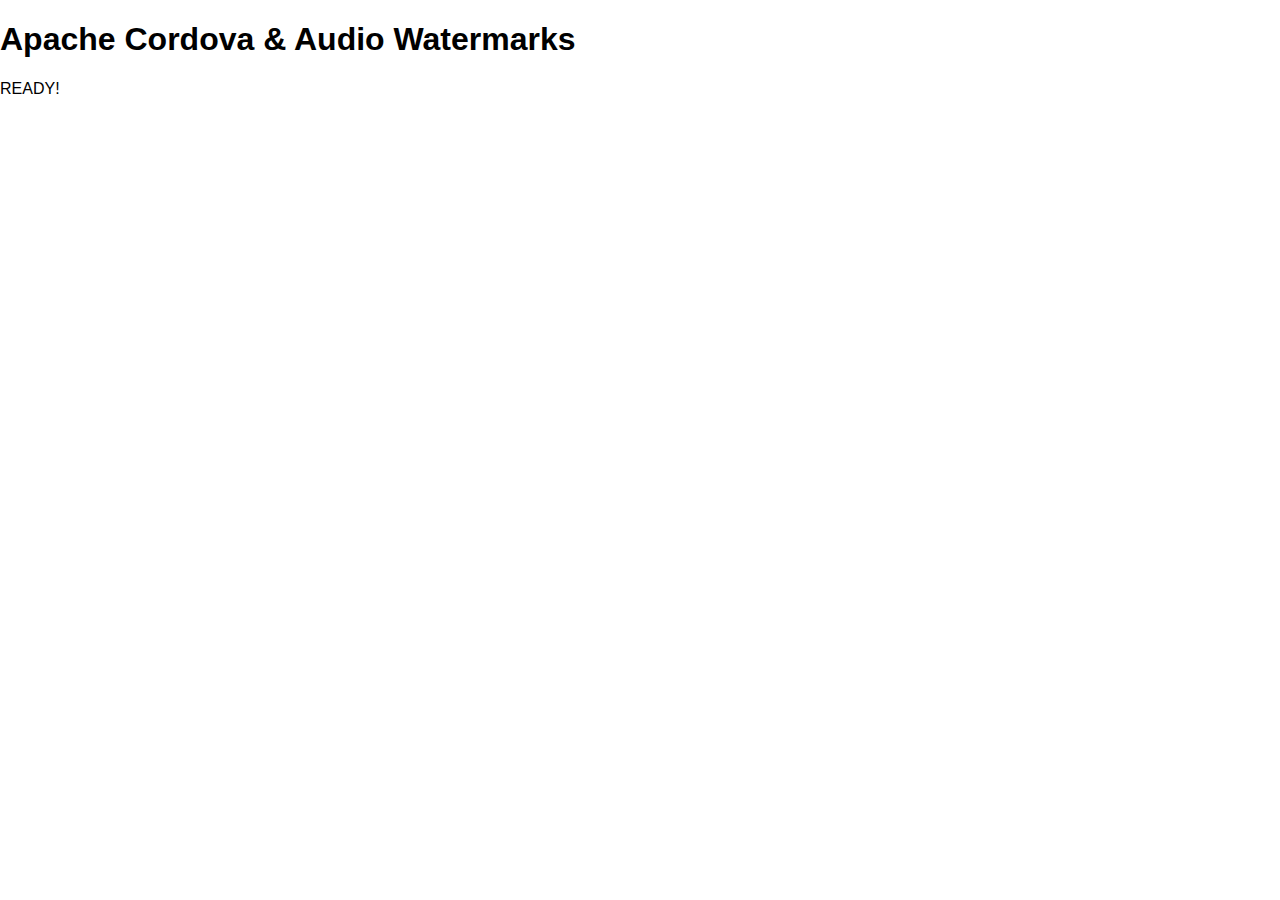
<file: apps/Basic Testing App/www_test/index.html>
<!DOCTYPE html>
<!--
    Licensed to the Apache Software Foundation (ASF) under one
    or more contributor license agreements.  See the NOTICE file
    distributed with this work for additional information
    regarding copyright ownership.  The ASF licenses this file
    to you under the Apache License, Version 2.0 (the
    "License"); you may not use this file except in compliance
    with the License.  You may obtain a copy of the License at

    http://www.apache.org/licenses/LICENSE-2.0

    Unless required by applicable law or agreed to in writing,
    software distributed under the License is distributed on an
    "AS IS" BASIS, WITHOUT WARRANTIES OR CONDITIONS OF ANY
     KIND, either express or implied.  See the License for the
    specific language governing permissions and limitations
    under the License.
-->
<html>
    <head>
        <meta http-equiv="Content-Type" content="text/html; charset=UTF-8" />
        <meta name="format-detection" content="telephone=no" />
        <meta name="viewport" content="user-scalable=no, initial-scale=1, maximum-scale=1, minimum-scale=1, width=device-width, height=device-height, target-densitydpi=device-dpi" />
        <link rel="stylesheet" type="text/css" href="css/index.css" />
        <title>Audio Watermarks</title>
    </head>
    <body>
        <h1>Apache Cordova &amp; Audio Watermarks</h1>
        <div id="feedback">READY!</div>


        <script type="text/javascript" src="cordova-2.2.0.js"></script>
        <script type="text/javascript" src="js/CDVPitchDetection.js"></script>
        <script type="text/javascript" src="js/index.js"></script>
        <script type="text/javascript">
            app.initialize();
        </script>
    </body>
</html>
</file>
<file: apps/Basic Testing App/www_test/css/index.css>
/*
 * Licensed to the Apache Software Foundation (ASF) under one
 * or more contributor license agreements.  See the NOTICE file
 * distributed with this work for additional information
 * regarding copyright ownership.  The ASF licenses this file
 * to you under the Apache License, Version 2.0 (the
 * "License"); you may not use this file except in compliance
 * with the License.  You may obtain a copy of the License at
 *
 * http://www.apache.org/licenses/LICENSE-2.0
 *
 * Unless required by applicable law or agreed to in writing,
 * software distributed under the License is distributed on an
 * "AS IS" BASIS, WITHOUT WARRANTIES OR CONDITIONS OF ANY
 * KIND, either express or implied.  See the License for the
 * specific language governing permissions and limitations
 * under the License.
 */
* {
    -webkit-tap-highlight-color: rgba(0,0,0,0); /* make transparent link selection, adjust last value opacity 0 to 1.0 */
}

body {
    -webkit-touch-callout: none;                /* prevent callout to copy image, etc when tap to hold */
    -webkit-text-size-adjust: none;             /* prevent webkit from resizing text to fit */
    -webkit-user-select: none;                  /* prevent copy paste, to allow, change 'none' to 'text' */


    font-family:'HelveticaNeue-Light', 'HelveticaNeue', Helvetica, Arial, sans-serif;
    height:100%;
    margin:0px;
    padding:0px;
    width:100%;
}
</file>
